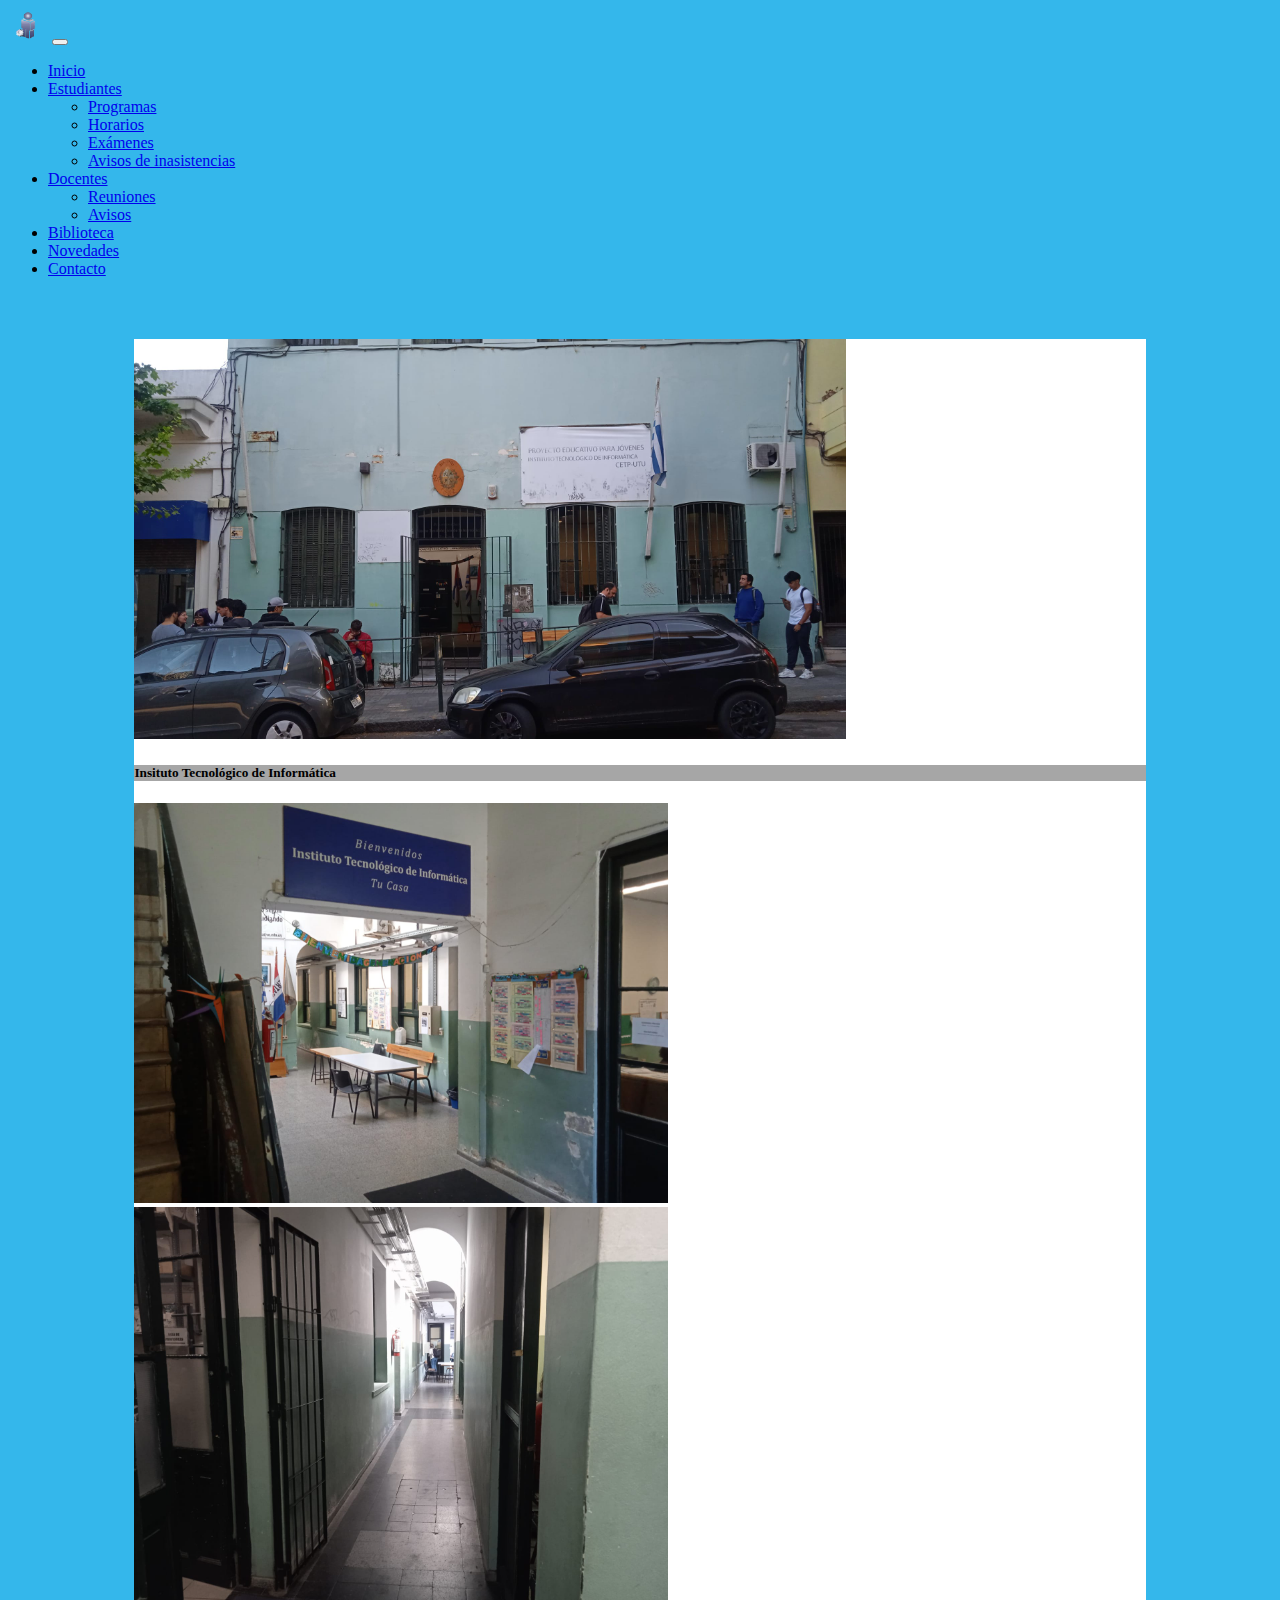
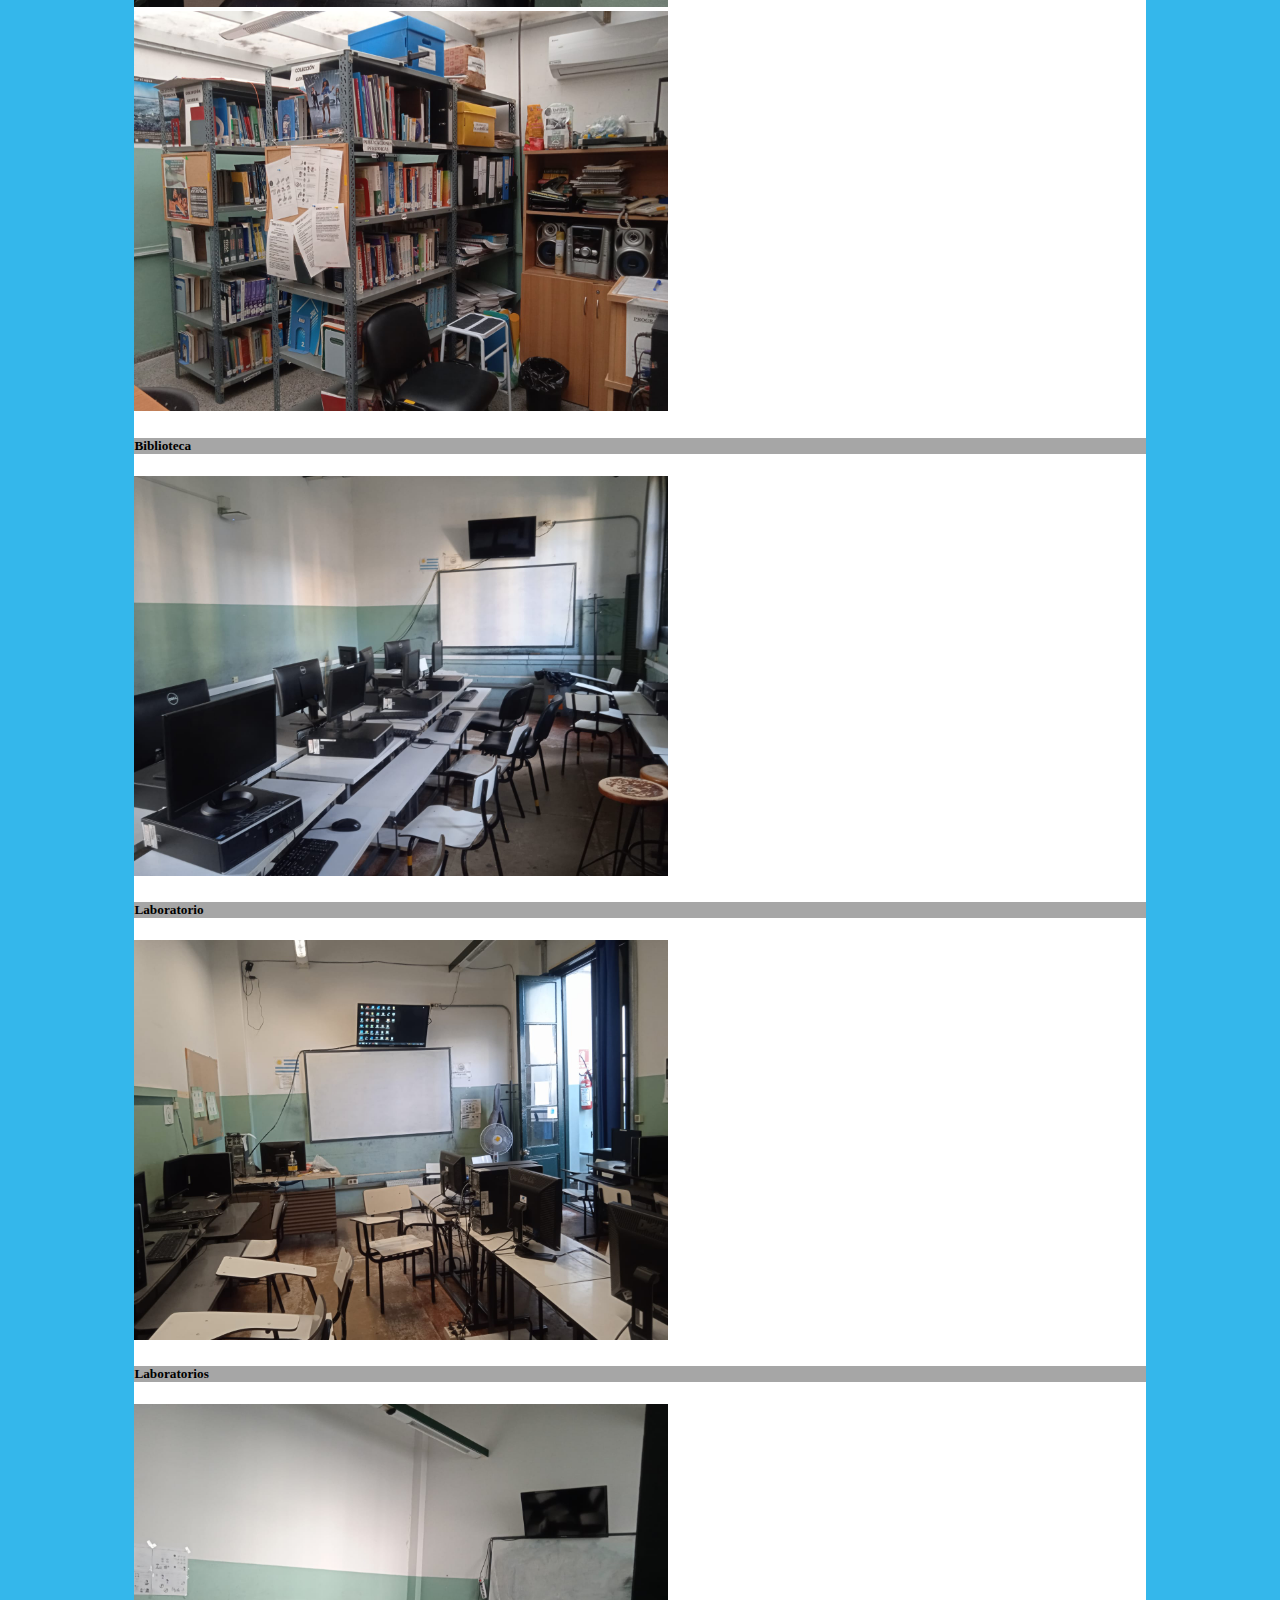
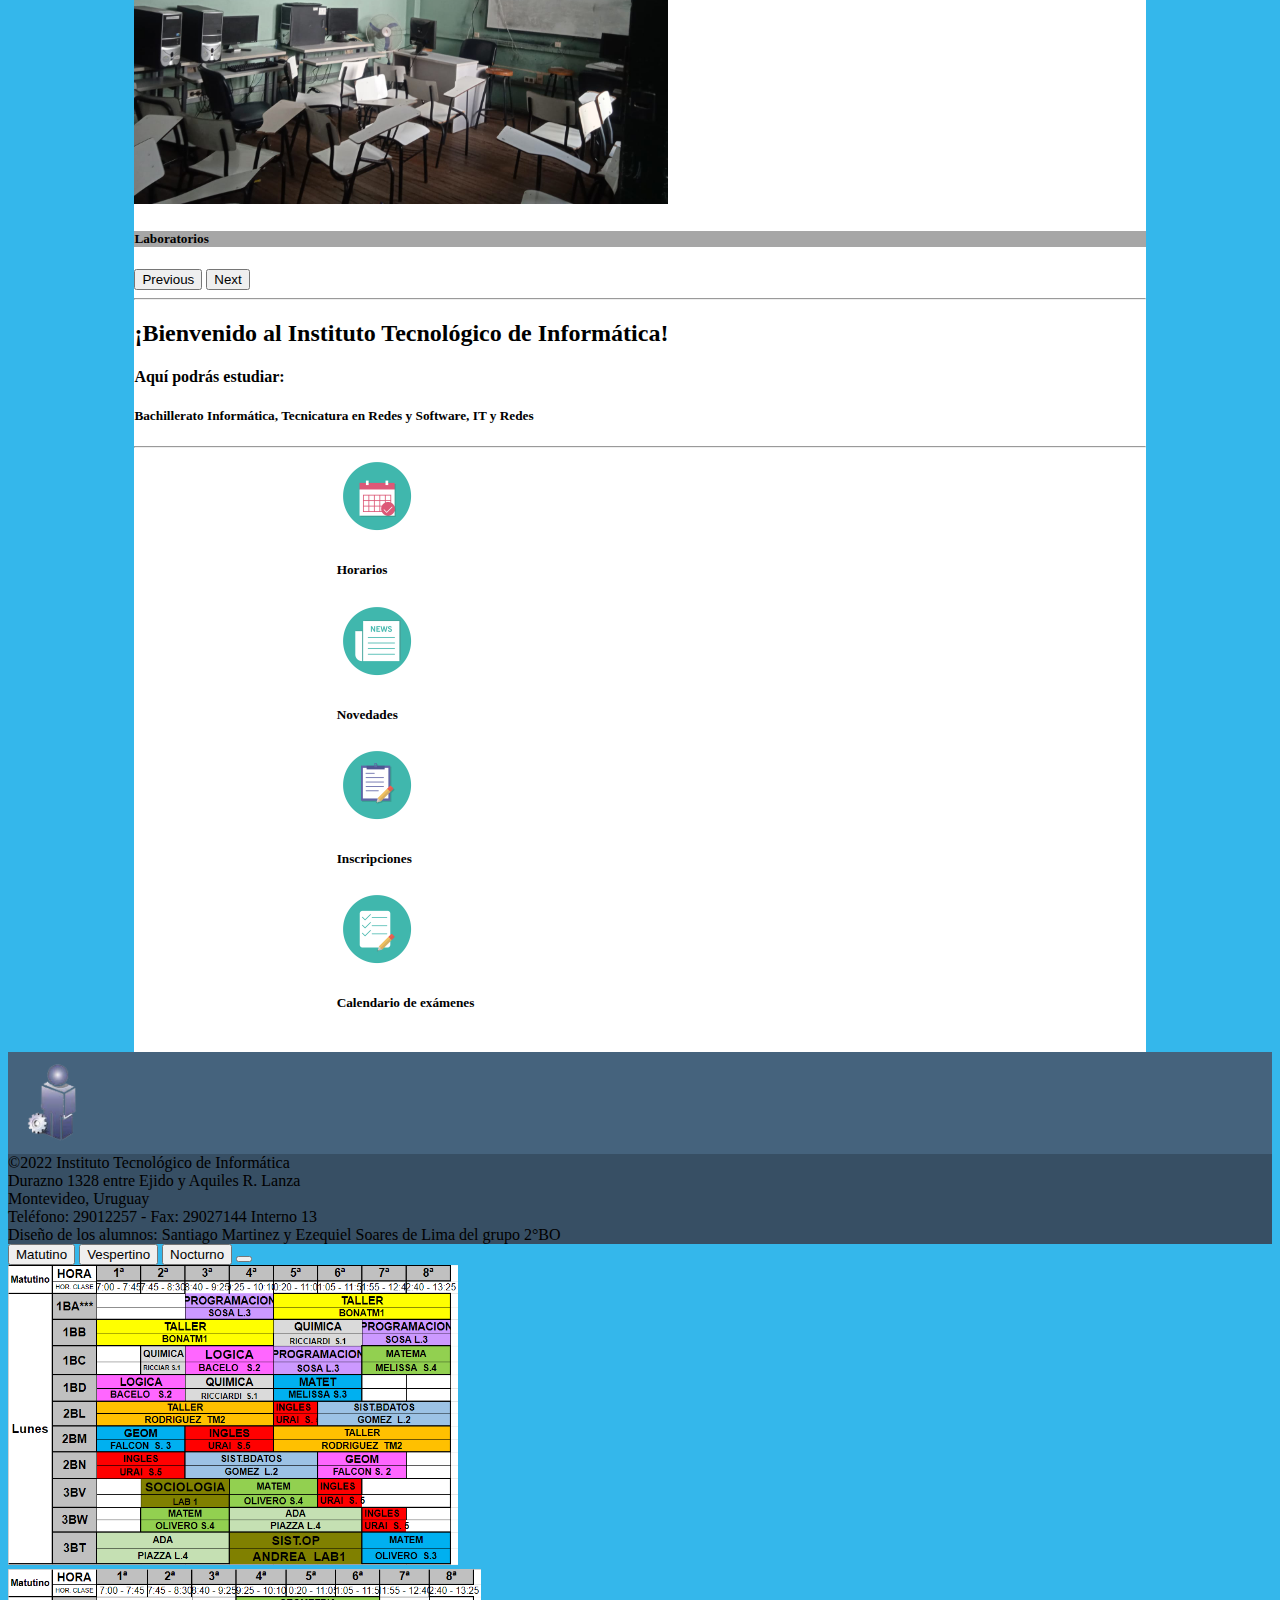
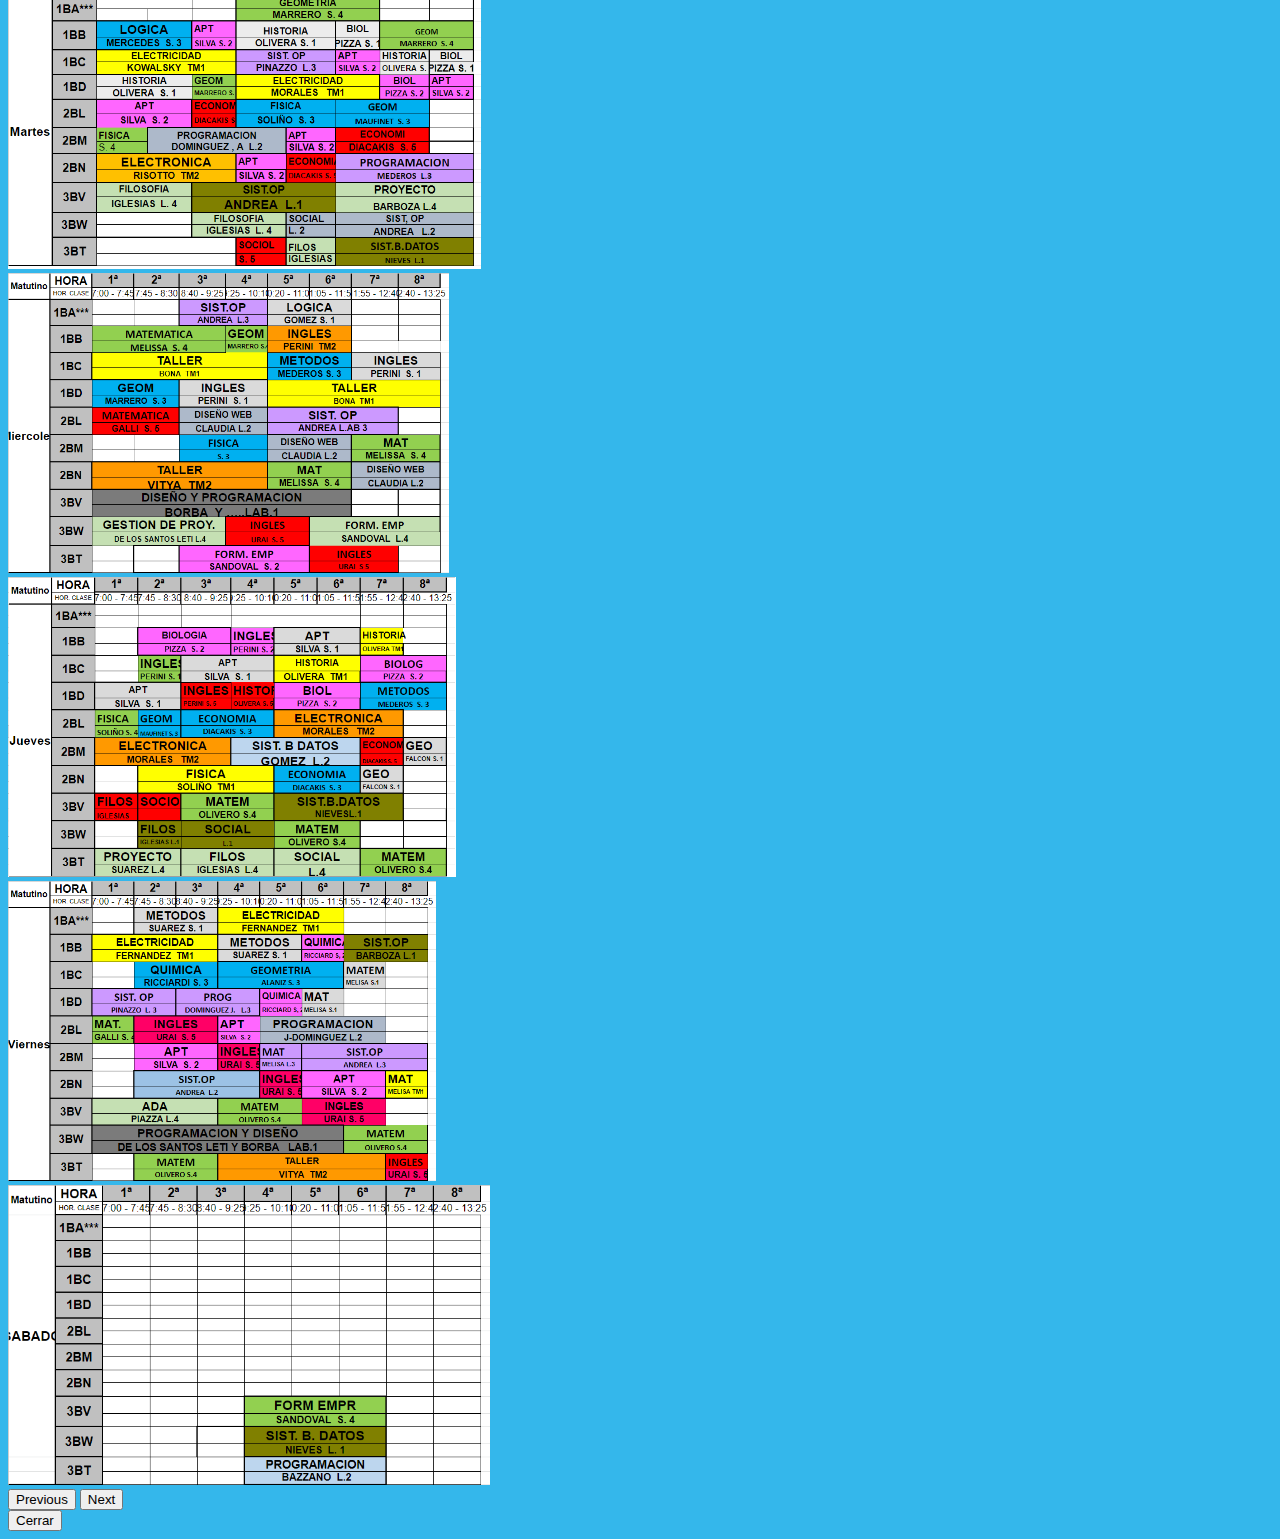
<file: index.html>
<!DOCTYPE html>
<html>
  <head>
    <meta charset="utf-8" />
    <meta name="viewport" content="width=device-width, initial-scale=1.0" />
    <meta http-equiv="X-UA-Compatible" content="IE=edge" />
    <title>Instituto Tecnológico de Informática</title>
    <link rel="stylesheet" href="estilos.css" />
    <link rel="shortcut icon" href="src/logo.png" />
    <link
      href="https://cdn.jsdelivr.net/npm/bootstrap@5.2.2/dist/css/bootstrap.min.css"
      rel="stylesheet"
      integrity="sha384-Zenh87qX5JnK2Jl0vWa8Ck2rdkQ2Bzep5IDxbcnCeuOxjzrPF/et3URy9Bv1WTRi"
      crossorigin="anonymous"
    />
    <script
      src="https://cdn.jsdelivr.net/npm/bootstrap@5.2.2/dist/js/bootstrap.bundle.min.js"
      integrity="sha384-OERcA2EqjJCMA+/3y+gxIOqMEjwtxJY7qPCqsdltbNJuaOe923+mo//f6V8Qbsw3"
      crossorigin="anonymous"
    ></script>
  </head>
  <body>
    <nav
      class="navbar navbar-expand-xl fixed-top navbar-dark bg-dark opacity-75 fw-semibold"
    >
      <div class="container-fluid">
        <a class="navbar-brand" href="#"
          ><img
            src="src/logo.png"
            class="rounded-circle bg-light"
            alt="Logo"
            width="40"
            height="34"
        /></a>
        <button
          class="navbar-toggler"
          type="button"
          data-bs-toggle="collapse"
          data-bs-target="#navbarNavDropdown"
          aria-controls="navbarNavDropdown"
          aria-expanded="false"
          aria-label="Toggle navigation"
        >
          <span class="navbar-toggler-icon"></span>
        </button>
        <div class="collapse navbar-collapse" id="navbarNavDropdown">
          <ul class="navbar-nav">
            <li class="nav-item px-5">
              <a class="nav-link active" aria-current="page" href="#">Inicio</a>
            </li>
            <li class="nav-item dropdown px-5">
              <a
                class="nav-link dropdown-toggle"
                href="#"
                role="button"
                data-bs-toggle="dropdown"
                aria-expanded="false"
              >
                Estudiantes
              </a>
              <ul class="dropdown-menu">
                <li><a class="dropdown-item" href="#">Programas</a></li>
                <li><a class="dropdown-item" href="#">Horarios</a></li>
                <li><a class="dropdown-item" href="#">Exámenes</a></li>
                <li>
                  <a class="dropdown-item" href="#">Avisos de inasistencias</a>
                </li>
              </ul>
            </li>
            <li class="nav-item dropdown px-5">
              <a
                class="nav-link dropdown-toggle"
                href="#"
                role="button"
                data-bs-toggle="dropdown"
                aria-expanded="false"
              >
                Docentes
              </a>
              <ul class="dropdown-menu">
                <li><a class="dropdown-item" href="#">Reuniones</a></li>
                <li><a class="dropdown-item" href="#">Avisos</a></li>
              </ul>
            </li>
            <li class="nav-item px-5">
              <a class="nav-link" href="#">Biblioteca</a>
            </li>
            <li class="nav-item px-5">
              <a class="nav-link" href="#">Novedades</a>
            </li>
            <li class="nav-item px-5">
              <a class="nav-link" href="#">Contacto</a>
            </li>
          </ul>
        </div>
      </div>
    </nav>

    <div class="contenido shadow-lg">
      <div class="container-fluid">
        <div
          id="carouselControls"
          class="carousel slide carousel-fade"
          data-bs-ride="carousel"
        >
          <div class="carousel-inner">
            <div class="carousel-item active bg-body">
              <img
                src="src/Edificio.jpg"
                class="d-block w-100"
                alt="Edificio"
              />
              <div class="carousel-caption d-none d-md-block">
                <h5>Insituto Tecnológico de Informática</h5>
              </div>
            </div>
            <div class="carousel-item bg-body">
              <img src="src/Entrada.jpg" class="d-block w-100" alt="Entrada" />
            </div>
            <div class="carousel-item bg-body">
              <img src="src/Pasillo.jpg" class="d-block w-100" alt="Pasillo" />
            </div>
            <div class="carousel-item bg-body">
              <img
                src="src/Biblioteca.jpg"
                class="d-block w-100"
                alt="Biblioteca"
              />
              <div class="carousel-caption d-none d-md-block">
                <h5>Biblioteca</h5>
              </div>
            </div>
            <div class="carousel-item bg-body">
              <img
                src="src/Laboratorio.jpg"
                class="d-block w-100"
                alt="Laboratorio"
              />
              <div class="carousel-caption d-none d-md-block">
                <h5>Laboratorio</h5>
              </div>
            </div>
            <div class="carousel-item bg-body">
              <img
                src="src/Laboratorio2.jpg"
                class="d-block w-100"
                alt="Laboratorio"
              />
              <div class="carousel-caption d-none d-md-block">
                <h5>Laboratorios</h5>
              </div>
            </div>
            <div class="carousel-item bg-body">
              <img
                src="src/Laboratorio3.jpg"
                class="d-block w-100"
                alt="Laboratorio"
              />
              <div class="carousel-caption d-none d-md-block">
                <h5>Laboratorios</h5>
              </div>
            </div>
          </div>
          <button
            class="carousel-control-prev"
            type="button"
            data-bs-target="#carouselControls"
            data-bs-slide="prev"
          >
            <span class="carousel-control-prev-icon" aria-hidden="true"></span>
            <span class="visually-hidden">Previous</span>
          </button>
          <button
            class="carousel-control-next"
            type="button"
            data-bs-target="#carouselControls"
            data-bs-slide="next"
          >
            <span class="carousel-control-next-icon" aria-hidden="true"></span>
            <span class="visually-hidden">Next</span>
          </button>
        </div>
      </div>
      <hr />
      <div class="text-center">
        <h2>¡Bienvenido al Instituto Tecnológico de Informática!</h2>
        <h4>Aquí podrás estudiar:</h4>
        <h5>
          Bachillerato Informática, Tecnicatura en Redes y Software, IT y Redes
        </h5>
      </div>
      <hr />
      <div class="row row-cols-1 row-cols-md-2 g-4">
        <div class="col">
          <div
            class="card h-100 text-center bg-primary btn-option"
            data-bs-toggle="modal"
            data-bs-target="#Modal"
          >
            <img
              src="src/botonHorario.png"
              class="card-img-top mx-auto"
              alt="Horarios"
            />
            <div class="card-body">
              <h5 class="card-title text-light">Horarios</h5>
            </div>
          </div>
        </div>
        <div class="col">
          <div class="card h-100 text-center bg-success btn-option">
            <img
              src="src/botonNovedades.png"
              class="card-img-top mx-auto"
              alt="Novedades"
            />
            <div class="card-body">
              <h5 class="card-title text-light">Novedades</h5>
            </div>
          </div>
        </div>
        <div class="col">
          <div class="card h-100 text-center bg-warning btn-option">
            <img
              src="src/botonInscripcion.png"
              class="card-img-top mx-auto"
              alt="Inscripciones"
            />
            <div class="card-body">
              <h5 class="card-title text-light">Inscripciones</h5>
            </div>
          </div>
        </div>
        <div class="col">
          <div class="card h-100 text-center bg-danger btn-option">
            <img
              src="src/botonExamenes.png"
              class="card-img-top mx-auto"
              alt="Examenes"
            />
            <div class="card-body">
              <h5 class="card-title text-light">Calendario de exámenes</h5>
            </div>
          </div>
        </div>
      </div>
      <br />
    </div>

    <footer class="text-center text-white" style="background-color: #45637d">
      <!-- Logo -->
      <div class="container p-4">
        <section class="">
          <div class="row d-flex justify-content-center">
            <div class="col-lg-6">
              <div class="img-responsive">
                <img src="src/logo.png" width="100" />
              </div>
            </div>
          </div>
        </section>
      </div>
      <!-- Logo -->
      <div class="text-center" style="background-color: rgba(0, 0, 0, 0.2)">
        ©2022 Instituto Tecnológico de Informática
      </div>
      <div class="text-center" style="background-color: rgba(0, 0, 0, 0.2)">
        Durazno 1328 entre Ejido y Aquiles R. Lanza
      </div>
      <div class="text-center" style="background-color: rgba(0, 0, 0, 0.2)">
        Montevideo, Uruguay
      </div>
      <div class="text-center" style="background-color: rgba(0, 0, 0, 0.2)">
        Teléfono: 29012257 - Fax: 29027144 Interno 13
      </div>
      <div class="text-center" style="background-color: rgba(0, 0, 0, 0.2)">
        Diseño de los alumnos: Santiago Martinez y Ezequiel Soares de Lima del
        grupo 2°BO
      </div>
    </footer>

    <!-- Modal -->
    <div
      class="modal fade"
      id="Modal"
      tabindex="-1"
      aria-labelledby="ModalLabel"
      aria-hidden="true"
    >
      <div class="modal-dialog modal-dialog-centered modal-lg">
        <div class="modal-content">
          <div class="modal-header">
            <button
              type="button"
              id="btn-matutino"
              class="btn btn-primary"
              onclick="horarioMatutino()"
            >
              Matutino
            </button>
            <button
              type="button"
              id="btn-vespertino"
              class="btn btn-secondary mx-2"
              onclick="horarioVespertino()"
            >
              Vespertino
            </button>
            <button
              type="button"
              id="btn-nocturno"
              class="btn btn-secondary"
              onclick="horarioNocturno()"
            >
              Nocturno
            </button>
            <button
              type="button"
              class="btn-close"
              data-bs-dismiss="modal"
              aria-label="Close"
            ></button>
          </div>
          <div id="modalBody" class="modal-body">
            <div class="container-fluid">
              <div id="carouselMatutino" class="carousel slide carousel-fade">
                <div class="carousel-inner">
                  <div class="carousel-item active bg-body">
                    <img
                      src="src/MatutinoLunes.png"
                      class="d-block w-100"
                      alt="Lunes"
                    />
                  </div>
                  <div class="carousel-item bg-body">
                    <img
                      src="src/MatutinoMartes.png"
                      class="d-block w-100"
                      alt="Martes"
                    />
                  </div>
                  <div class="carousel-item bg-body">
                    <img
                      src="src/MatutinoMiercoles.png"
                      class="d-block w-100"
                      alt="Miercoles"
                    />
                  </div>
                  <div class="carousel-item bg-body">
                    <img
                      src="src/MatutinoJueves.png"
                      class="d-block w-100"
                      alt="Jueves"
                    />
                  </div>
                  <div class="carousel-item bg-body">
                    <img
                      src="src/MatutinoViernes.png"
                      class="d-block w-100"
                      alt="Viernes"
                    />
                  </div>
                  <div class="carousel-item bg-body">
                    <img
                      src="src/MatutinoSabado.png"
                      class="d-block w-100"
                      alt="Sabado"
                    />
                  </div>
                </div>
                <button
                  class="carousel-control-prev"
                  type="button"
                  data-bs-target="#carouselMatutino"
                  data-bs-slide="prev"
                >
                  <span
                    class="carousel-control-prev-icon"
                    aria-hidden="true"
                  ></span>
                  <span class="visually-hidden">Previous</span>
                </button>
                <button
                  class="carousel-control-next"
                  type="button"
                  data-bs-target="#carouselMatutino"
                  data-bs-slide="next"
                >
                  <span
                    class="carousel-control-next-icon"
                    aria-hidden="true"
                  ></span>
                  <span class="visually-hidden">Next</span>
                </button>
              </div>
            </div>
          </div>
          <div class="modal-footer">
            <button
              type="button"
              class="btn btn-secondary"
              data-bs-dismiss="modal"
            >
              Cerrar
            </button>
          </div>
        </div>
      </div>
    </div>

    <script src="script.js"></script>
  </body>
</html>
</file>
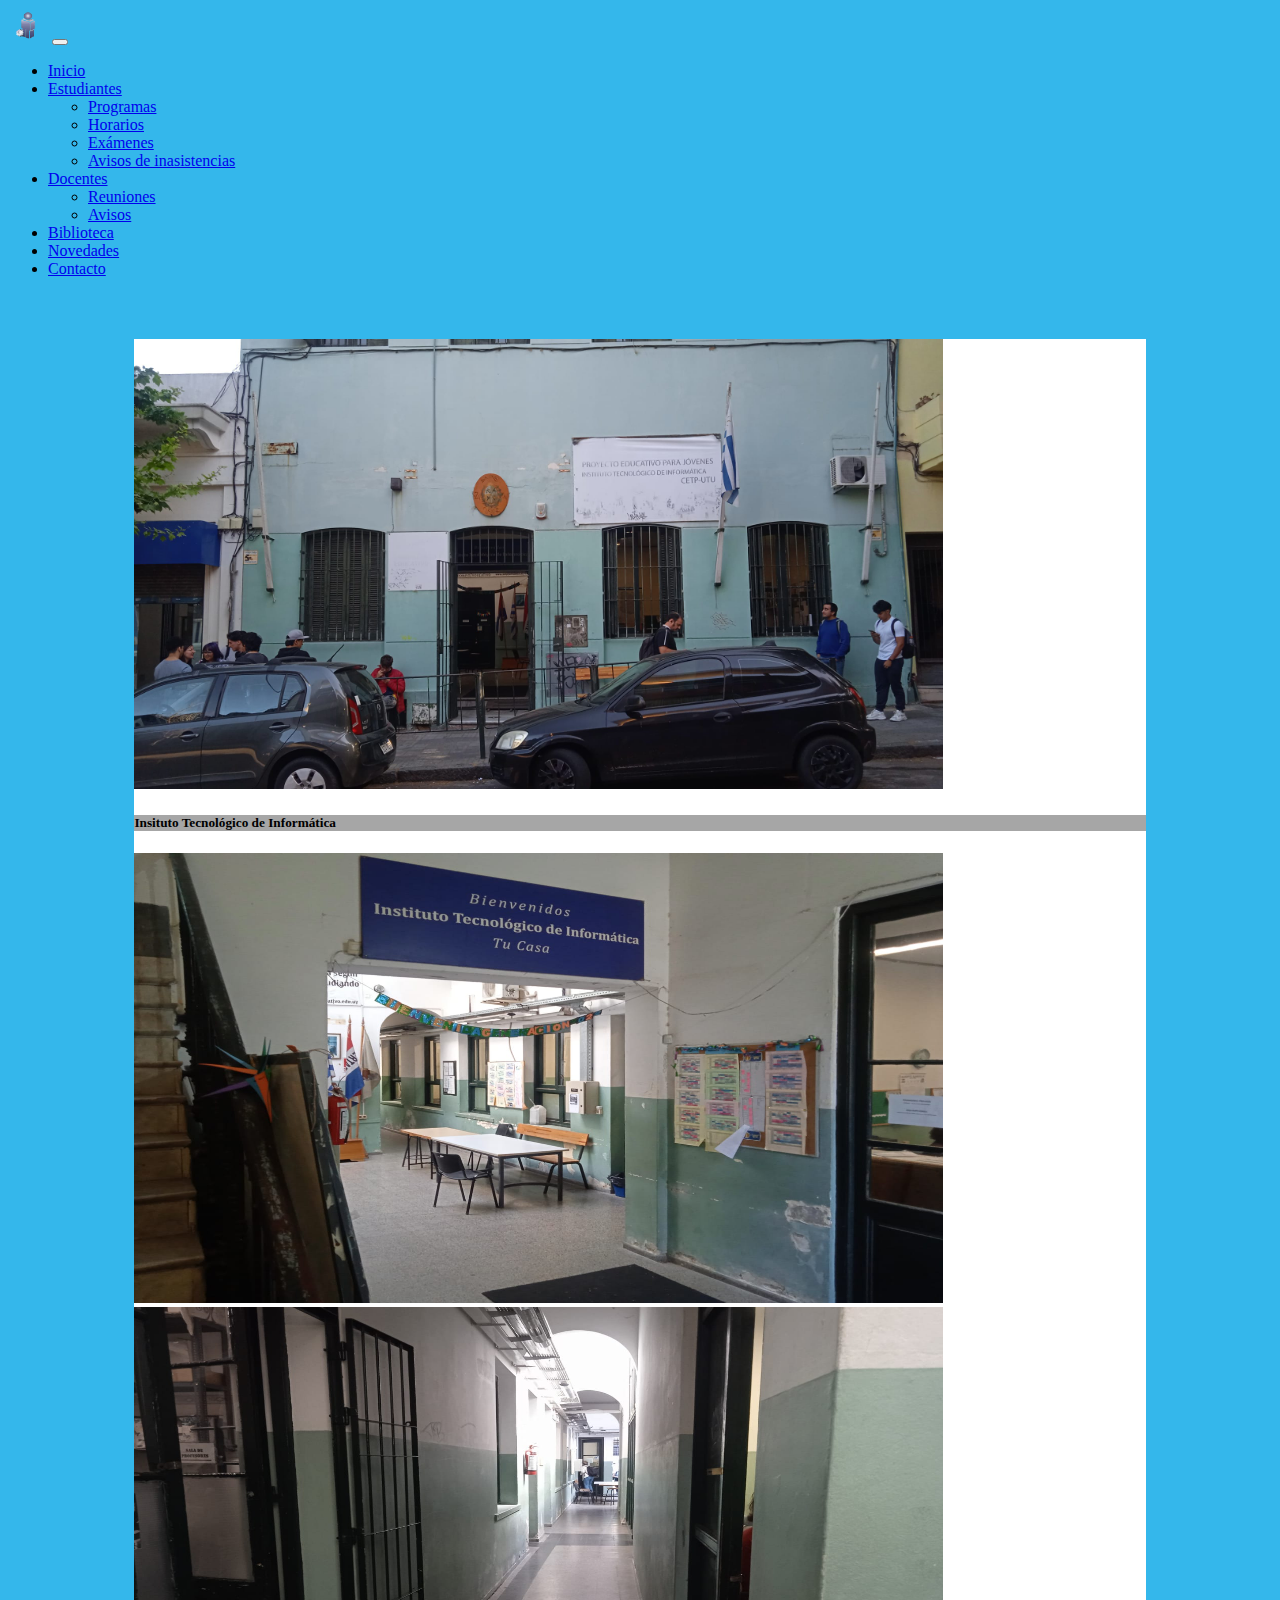
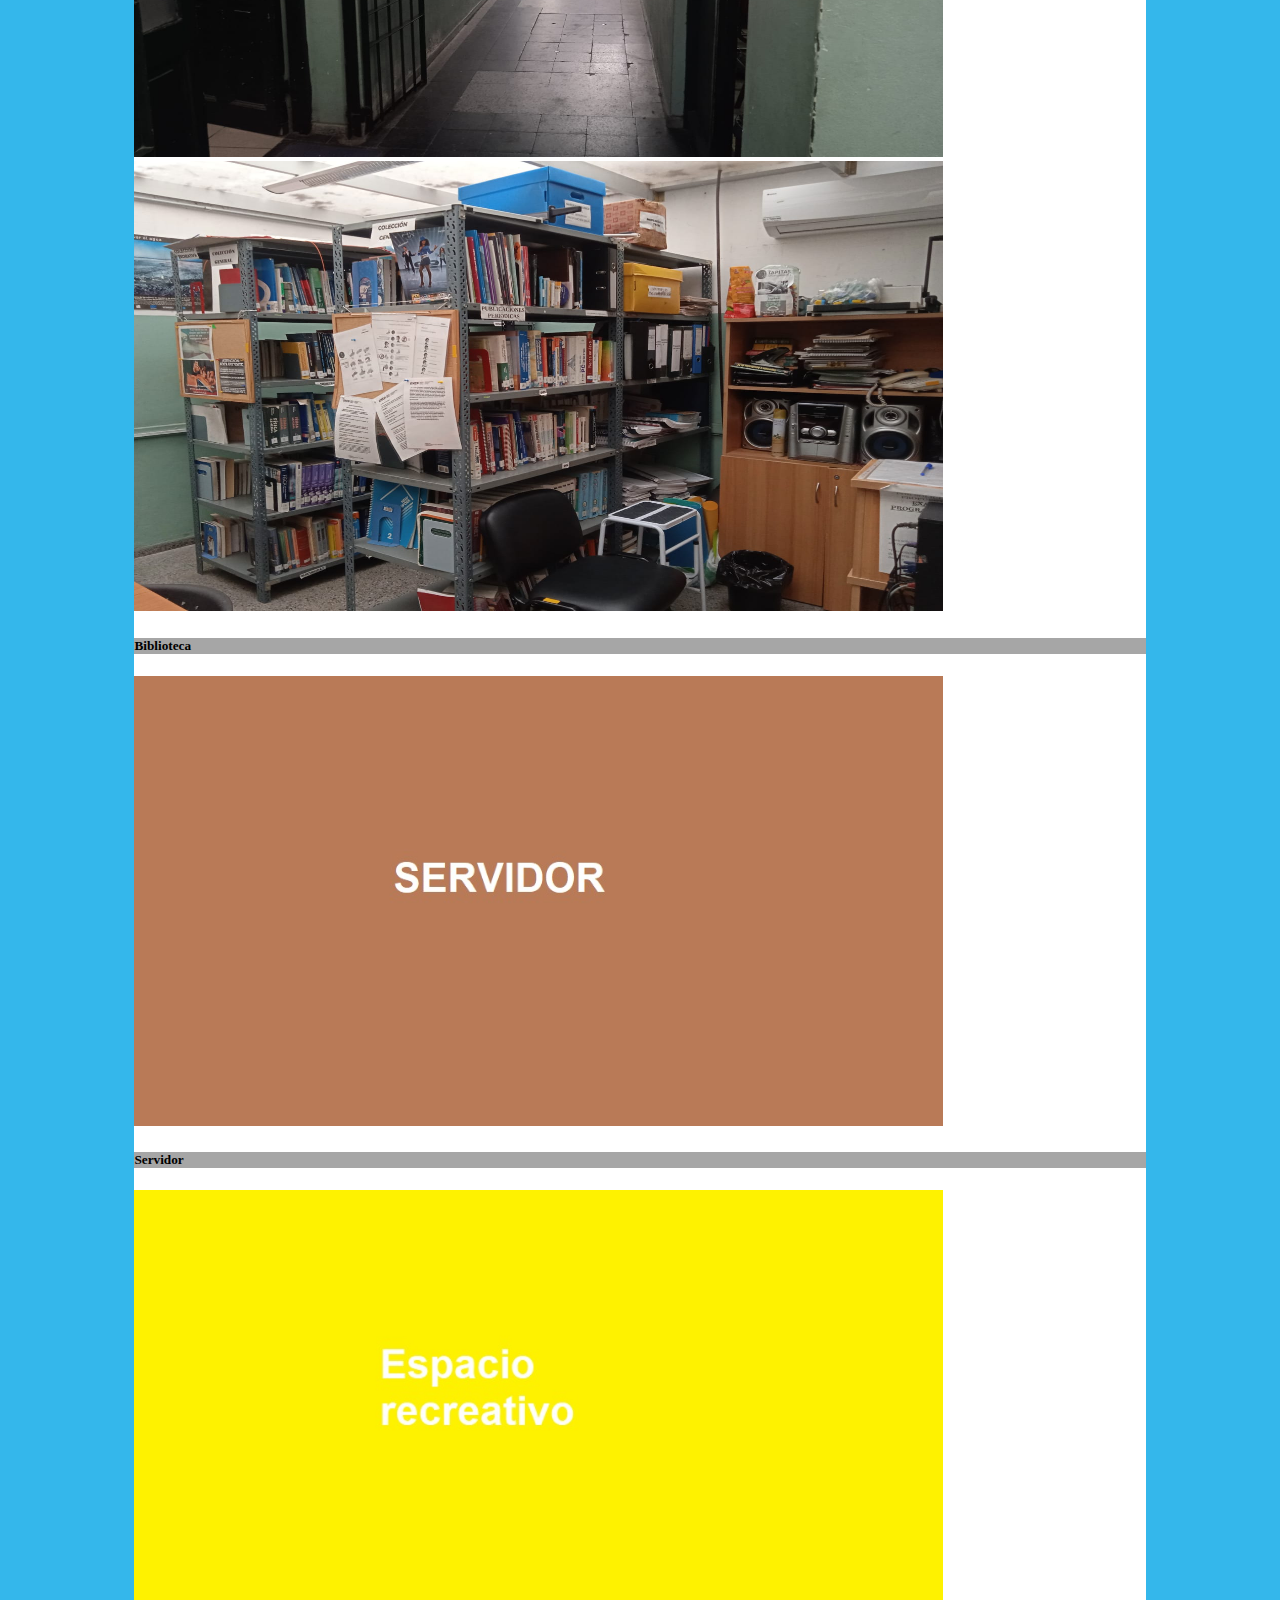
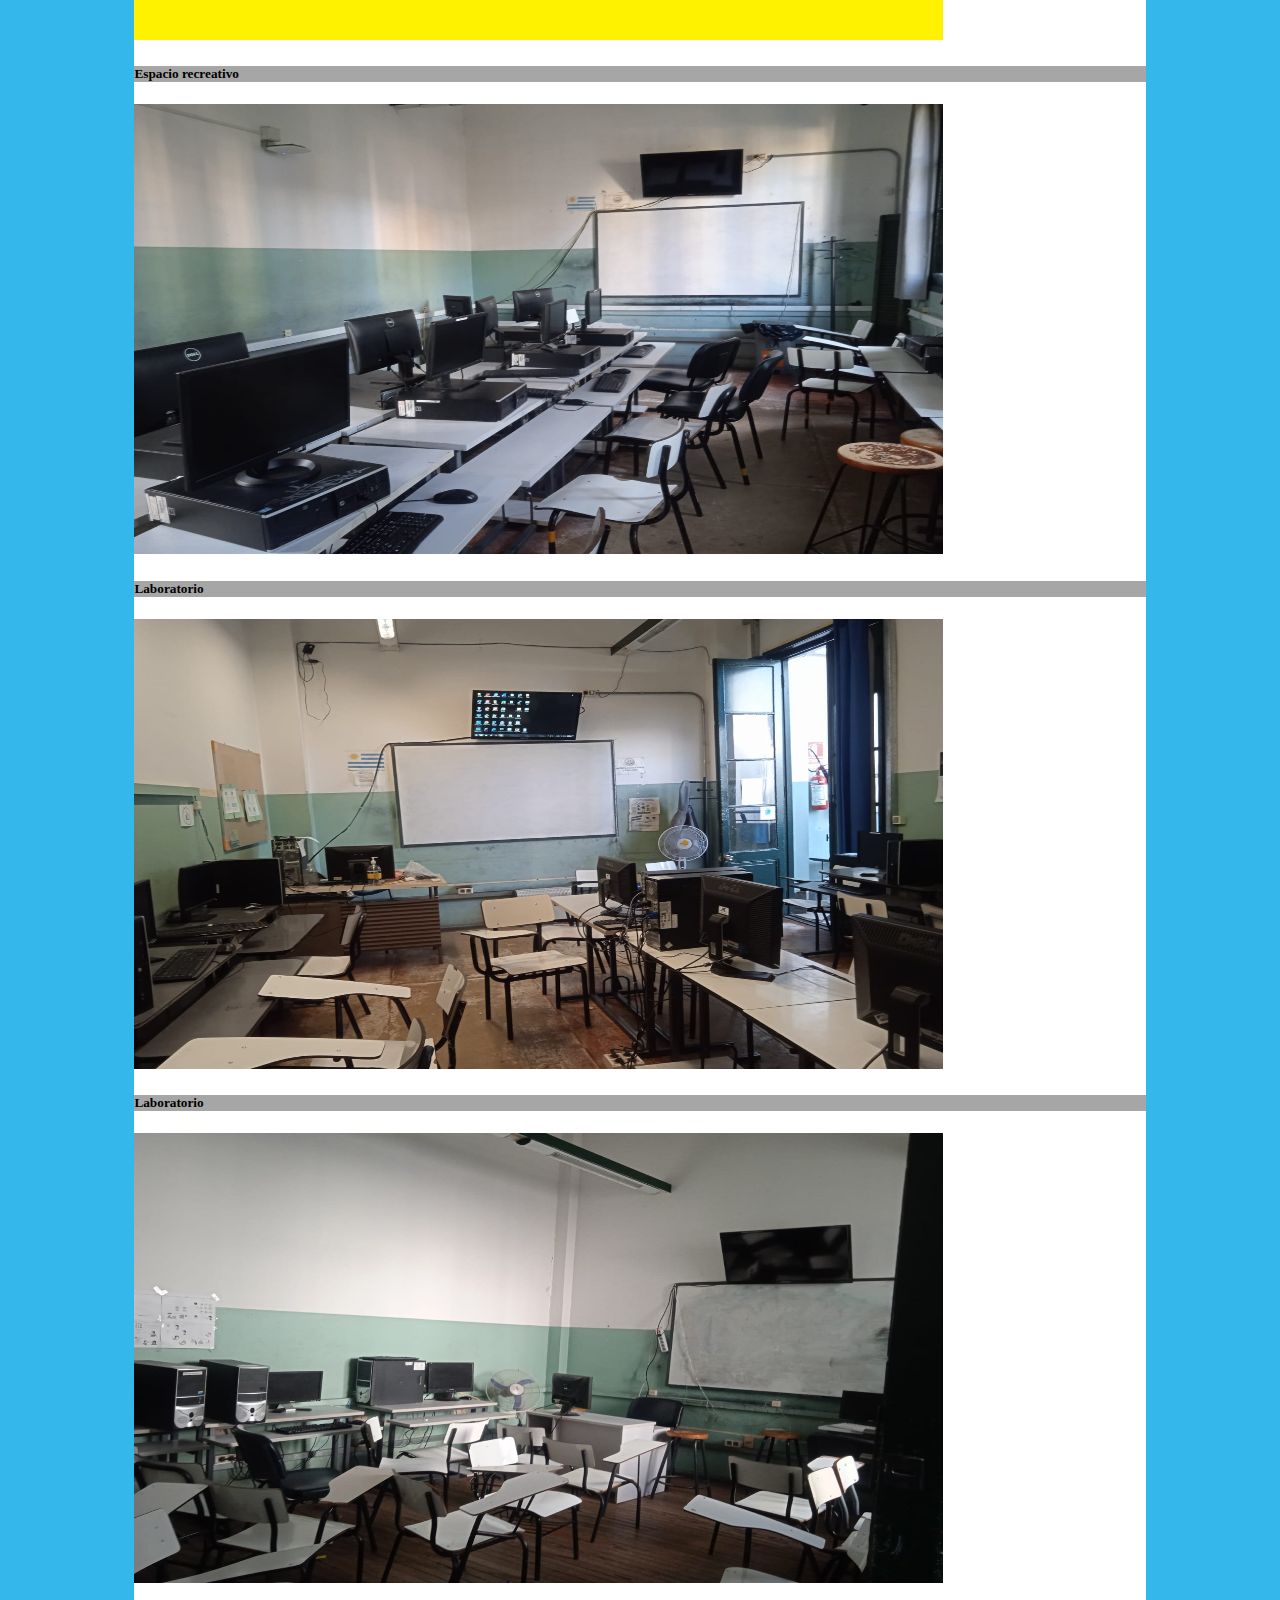
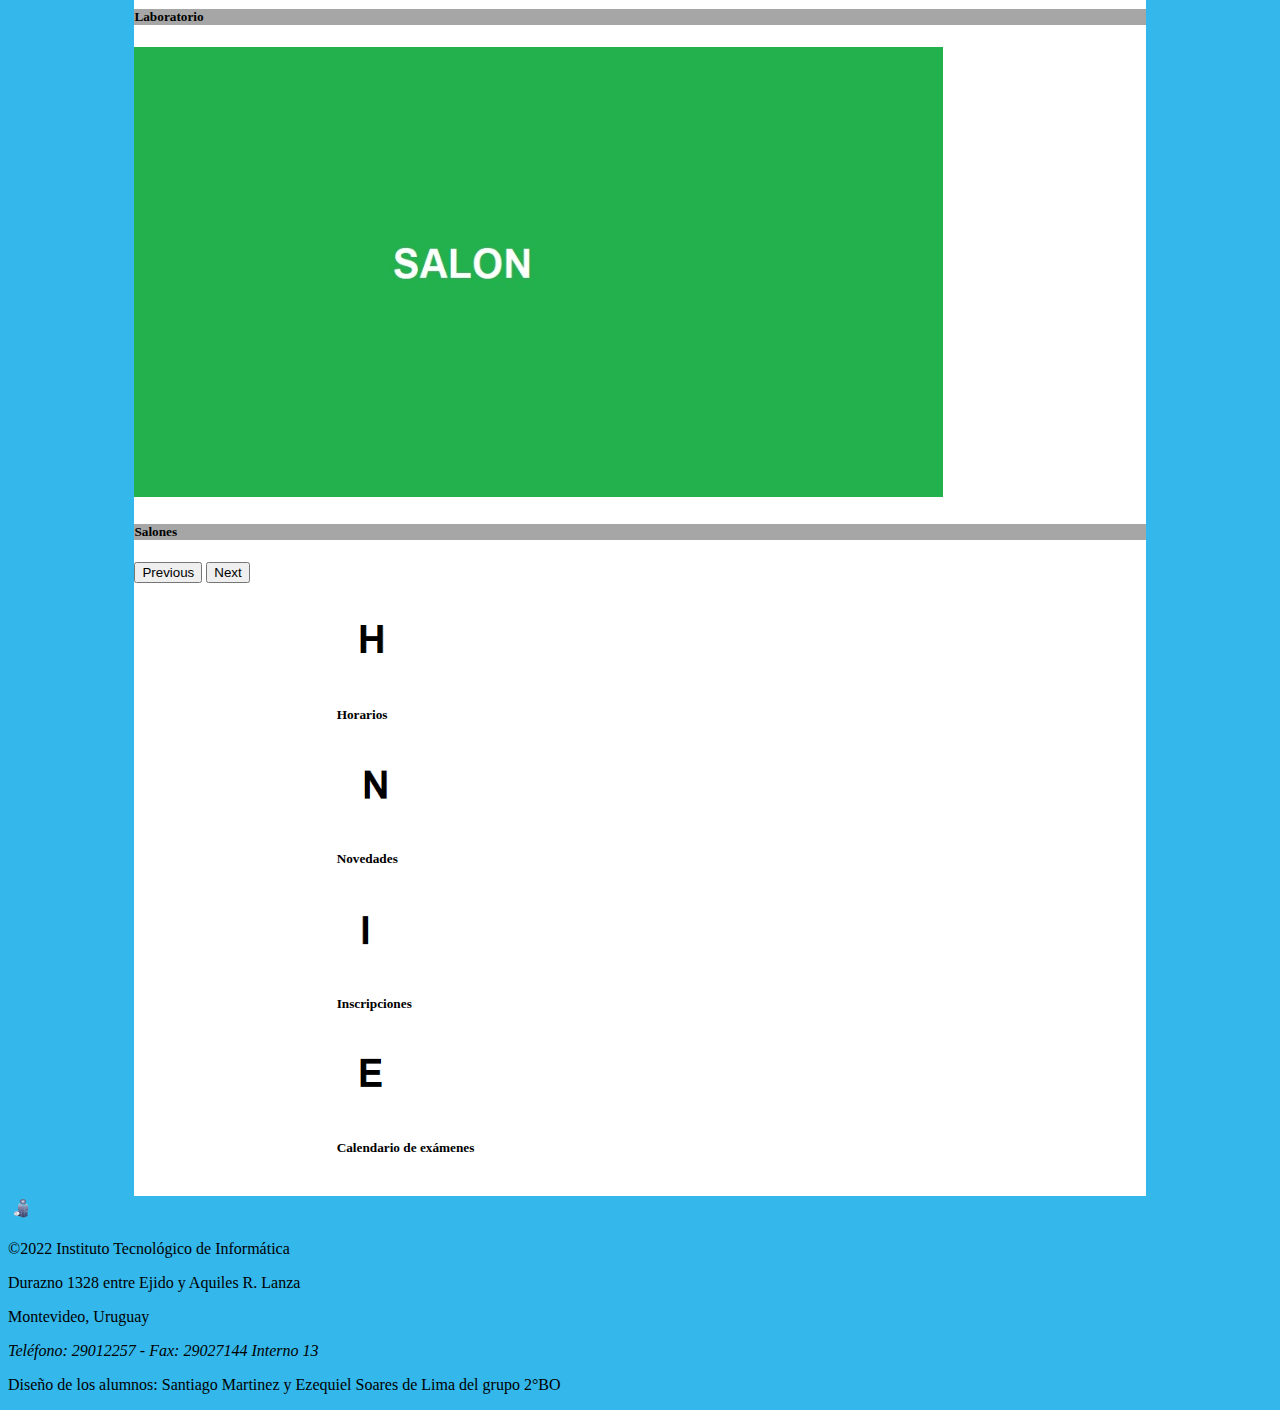
<file: Proyecto Web/index.html>
<!DOCTYPE html>
<html>
<head>
	<meta charset="utf-8">
	<meta name="viewport" content="width=device-width, initial-scale=1.0">
	<meta http-equiv="X-UA-Compatible" content="IE=edge">
	<title>Instituto Tecnológico de Informática</title>
    <link rel="stylesheet" href="estilos.css">
	<link rel="shortcut icon" href="src/logo.png">
	<link href="https://cdn.jsdelivr.net/npm/bootstrap@5.2.2/dist/css/bootstrap.min.css" rel="stylesheet" integrity="sha384-Zenh87qX5JnK2Jl0vWa8Ck2rdkQ2Bzep5IDxbcnCeuOxjzrPF/et3URy9Bv1WTRi" crossorigin="anonymous">
	<script src="https://cdn.jsdelivr.net/npm/bootstrap@5.2.2/dist/js/bootstrap.bundle.min.js" integrity="sha384-OERcA2EqjJCMA+/3y+gxIOqMEjwtxJY7qPCqsdltbNJuaOe923+mo//f6V8Qbsw3" crossorigin="anonymous"></script>
</head>
<body>
	<nav class="navbar navbar-expand-xl fixed-top navbar-dark bg-dark opacity-75 fw-semibold">
		<div class="container-fluid">
		  <a class="navbar-brand" href="#"><img src="src/logo.png" class="rounded-circle bg-light" alt="Logo" width="40" height="34"></a>
		  <button class="navbar-toggler" type="button" data-bs-toggle="collapse" data-bs-target="#navbarNavDropdown" aria-controls="navbarNavDropdown" aria-expanded="false" aria-label="Toggle navigation">
			<span class="navbar-toggler-icon"></span>
		  </button>
		  <div class="collapse navbar-collapse" id="navbarNavDropdown">
			<ul class="navbar-nav">
			  <li class="nav-item px-5">
				<a class="nav-link active" aria-current="page" href="#">Inicio</a>
			  </li>
			  <li class="nav-item dropdown px-5">
				<a class="nav-link dropdown-toggle" href="#" role="button" data-bs-toggle="dropdown" aria-expanded="false">
				  Estudiantes
				</a>
				<ul class="dropdown-menu">
				  <li><a class="dropdown-item" href="#programa">Programas</a></li>
				  <li><a class="dropdown-item" href="#">Horarios</a></li>
				  <li><a class="dropdown-item" href="#">Exámenes</a></li>
				  <li><a class="dropdown-item" href="#">Avisos de inasistencias</a></li>
				</ul>
			  </li>
			  <li class="nav-item dropdown px-5">
				<a class="nav-link dropdown-toggle" href="#" role="button" data-bs-toggle="dropdown" aria-expanded="false">
				  Docentes
				</a>
				<ul class="dropdown-menu">
				  <li><a class="dropdown-item" href="#">Reuniones</a></li>
				  <li><a class="dropdown-item" href="#">Avisos</a></li>
				</ul>
			  </li>
			  <li class="nav-item px-5">
				<a class="nav-link" href="#">Biblioteca</a>
			  </li>
			  <li class="nav-item px-5">
				<a class="nav-link" href="#">Novedades</a>
			  </li>
			  <li class="nav-item px-5">
				<a class="nav-link" href="#">Contacto</a>
			  </li>
			</ul>
		  </div>
		</div>
	  </nav>

	<div class="contenido shadow-lg">
		<div class="container-fluid">
			<div id="carouselExampleControls" class="carousel slide carousel-fade" data-bs-ride="carousel">
				<div class="carousel-inner">
		  			<div class="carousel-item active bg-body">
						<img src="src/Edificio.jpg" class="d-block w-100" alt="Edificio">
						<div class="carousel-caption d-none d-md-block">
							<h5>Insituto Tecnológico de Informática</h5>
						</div>
			  		</div>
					<div class="carousel-item active bg-body">
						<img src="src/Entrada.jpg" class="d-block w-100" alt="Entrada">
					</div>
					<div class="carousel-item active bg-body">
						<img src="src/Pasillo.jpg" class="d-block w-100" alt="Pasillo">
					</div>
		  			<div class="carousel-item bg-body">
						<img src="src/Biblioteca.jpg" class="d-block w-100" alt="Biblioteca">
						<div class="carousel-caption d-none d-md-block">
							<h5>Biblioteca</h5>
						</div>
			  		</div>
			  		<div class="carousel-item bg-body">
						<img src="src/Servidor.jpg" class="d-block w-100" alt="Servidor">
						<div class="carousel-caption d-none d-md-block">
							<h5>Servidor</h5>
						</div>
			  		</div>
					<div class="carousel-item bg-body">
						<img src="src/Recreativo.jpg" class="d-block w-100" alt="Espacio recreativo">
						<div class="carousel-caption d-none d-md-block">
							<h5>Espacio recreativo</h5>
						</div>
			  		</div>
					<div class="carousel-item bg-body">
						<img src="src/Laboratorio.jpg" class="d-block w-100" alt="Laboratorio">
						<div class="carousel-caption d-none d-md-block">
							<h5>Laboratorio</h5>
						</div>
			  		</div>
					  <div class="carousel-item bg-body">
						<img src="src/Laboratorio2.jpg" class="d-block w-100" alt="Laboratorio">
						<div class="carousel-caption d-none d-md-block">
							<h5>Laboratorio</h5>
						</div>
			  		</div>
					  <div class="carousel-item bg-body">
						<img src="src/Laboratorio3.jpg" class="d-block w-100" alt="Laboratorio">
						<div class="carousel-caption d-none d-md-block">
							<h5>Laboratorio</h5>
						</div>
			  		</div>
					<div class="carousel-item bg-body">
						<img src="src/Salon.jpg" class="d-block w-100" alt="Salones">
						<div class="carousel-caption d-none d-md-block">
							<h5>Salones</h5>
						</div>
			  		</div>
				</div>
				<button class="carousel-control-prev" type="button" data-bs-target="#carouselExampleControls" data-bs-slide="prev">
					<span class="carousel-control-prev-icon" aria-hidden="true"></span>
					<span class="visually-hidden">Previous</span>
			  	</button>
			  	<button class="carousel-control-next" type="button" data-bs-target="#carouselExampleControls" data-bs-slide="next">
					<span class="carousel-control-next-icon" aria-hidden="true"></span>
					<span class="visually-hidden">Next</span>
			  	</button>
			</div>
		</div>
		<br>
		<div class="row row-cols-1 row-cols-md-2 g-4">
			<div class="col">
				<div class="card h-100 text-center bg-primary">
  					<img src="src/botonHorario.png" class="card-img-top mx-auto" alt="Horarios">
  					<div class="card-body">
    					<h5 class="card-title text-light">Horarios</h5>
 					</div>
				</div>
			</div>
			<div class="col">
				<div class="card h-100 text-center bg-success">
  					<img src="src/botonNovedades.png" class="card-img-top mx-auto" alt="Novedades">
  					<div class="card-body">
    					<h5 class="card-title text-light">Novedades</h5>
 					</div>
				</div>
			</div>
			<div class="col">
				<div class="card h-100 text-center bg-warning">
  					<img src="src/botonInscripcion.png" class="card-img-top mx-auto" alt="Inscripciones">
  					<div class="card-body">
    					<h5 class="card-title text-light">Inscripciones</h5>
 					</div>
				</div>
			</div>
			<div class="col">
				<div class="card h-100 text-center bg-danger">
  					<img src="src/botonExamenes.png" class="card-img-top mx-auto" alt="Examenes">
  					<div class="card-body">
    					<h5 class="card-title text-light">Calendario de exámenes</h5>
 					</div>
				</div>
			</div>
		</div>
		<br>

		<!--<div class="container-fluid">
			<h1 class="display-4" id="programa">Programa</h1>
			<img src="src/Programa.jpg" style="width:100%">
			<img src="src/Programa2.jpg" style="width:100%">
		</div>-->
	</div>

	<footer class="bg-dark text-light">
		<div class="row">
			<div class="col-sm-4 d-flex flex-column align-items-start">
				
			</div>
		
			<div class="col-sm-4 d-flex flex-column align-items-center">
				<a href="#" class="mb-3 me-2 mb-md-0 text-muted text-decoration-none lh-1">
					<img src="src/logo.png" width="30px" height="24px">
				</a>
				<p>©2022 Instituto Tecnológico de Informática</p>
				<p>Durazno 1328 entre Ejido y Aquiles R. Lanza</p>
				<p>Montevideo, Uruguay</p>
				<address>
					<p>Teléfono: 29012257 - Fax: 29027144 Interno 13</p>
				</address>
				<p>Diseño de los alumnos: Santiago Martinez y Ezequiel Soares de Lima del grupo 2°BO</p>
			</div>
		
		</div>
	</footer>

	<!--<footer class="d-flex flex-wrap justify-content-between align-items-center py-3 my-4 border-top">
		<div class="col-md-4 d-flex align-items-center">
			<a href="#" class="mb-3 me-2 mb-md-0 text-muted text-decoration-none lh-1">
			  <img src="src/logo.png" width="30px" height="24px">
			</a>
			<span class="mb-3 mb-md-0 text-muted">©2022 Instituto Tecnológico de Informática
			Durazno 1328 entre Ejido y Aquiles R. Lanza
			Montevideo, Uruguay
			Teléfono: 29012257 - Fax: 29027144 Interno 13
			Diseño de los alumnos: Santiago Martinez y Ezequiel Soares de Lima del grupo 2°BO</span>
		  </div>
	</footer>-->
	<!--Pie de pagina-->
	<!--<footer class="bd-footer py-4 py-md-5 mt-5 bg-dark"></footer>-->

</body>
</html>
</file>
<file: estilos.css>
body {
  background-color: #34b7eb !important;
}

.contenido {
  margin: 61px 10% 0px;
  background-color: #fff;
}

.carousel-control-prev:hover, .carousel-control-next:hover {
  background: rgba(0, 0, 0, 0.10);
}
.carousel-caption {
  background: rgba(0, 0, 0, 0.35);
}

.carousel-item img{
  height: 400px;
}

.card {
  margin: 0px 20%;
}

.btn-option {
  cursor: pointer;
  transition: all 0.3s ease-in-out;
}

.btn-option:hover {
  transform: scale(1.1);
  box-shadow: 0 4px 8px 0 rgba(0, 0, 0, 0.2), 0 6px 20px 0 rgba(0, 0, 0, 0.19);
}

.card-img-top{
  max-width: 30%;
  max-height: 5rem;
  border-radius: 50% !important;
}

.modal-body .container-fluid .carousel .carousel-inner .carousel-item img {
  height: 300px;
}
</file>
<file: Proyecto Web/estilos.css>
body {
  background-color: #34b7eb !important;
}

.contenido {
  margin: 61px 10% 0px;
  background-color: #fff;
}

.carousel-control-prev:hover, .carousel-control-next:hover {
  background: rgba(0, 0, 0, 0.10);
}
.carousel-caption {
  background: rgba(0, 0, 0, 0.35);
}

.carousel-item img{
  width: 80%;
  max-height: 450px;
}

.card {
  margin: 0px 20%;
}

.card-img-top{
  max-width: 30%;
  max-height: 5rem;
  border-radius: 50% !important;
}
</file>
